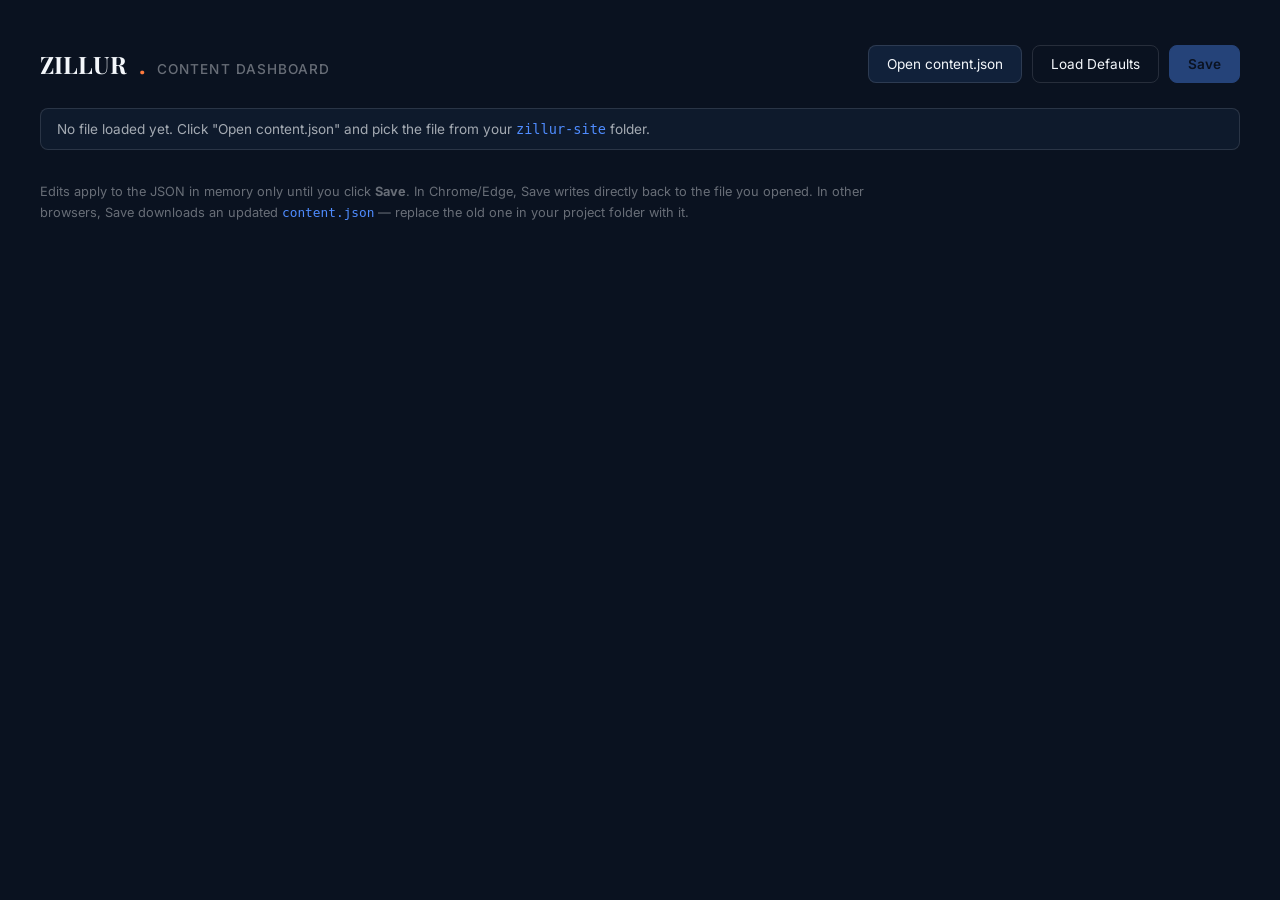
<file: admin.html>
<!DOCTYPE html>
<html lang="en">
<head>
<meta charset="UTF-8">
<meta name="viewport" content="width=device-width, initial-scale=1.0">
<title>ZILLUR — Content Dashboard</title>
<link rel="icon" href="data:,">
<link rel="stylesheet" href="css/admin.css">
</head>
<body>

<header class="admin-header">
  <h1>ZILLUR<span class="dot">.</span> <span class="admin-label">Content Dashboard</span></h1>
  <div class="admin-actions">
    <button id="btnOpen" class="btn">Open content.json</button>
    <button id="btnReset" class="btn btn-ghost">Load Defaults</button>
    <button id="btnSave" class="btn btn-primary" disabled>Save</button>
  </div>
</header>

<p class="admin-status" id="status">No file loaded yet. Click "Open content.json" and pick the file from your <code>zillur-site</code> folder.</p>

<input type="file" id="fileInput" accept="application/json" hidden>

<main id="formRoot" class="admin-form"></main>

<footer class="admin-footer">
  <p>Edits apply to the JSON in memory only until you click <strong>Save</strong>. In Chrome/Edge, Save writes directly back to the file you opened. In other browsers, Save downloads an updated <code>content.json</code> — replace the old one in your project folder with it.</p>
</footer>

<script src="js/admin.js"></script>
</body>
</html>
</file>
<file: css/admin.css>
@import url('https://fonts.googleapis.com/css2?family=Playfair+Display:wght@700&family=Inter:wght@400;500;600;700&display=swap');

:root {
  --bg: #0a1220;
  --bg-alt: #0e1a2c;
  --bg-card: #11213a;
  --text: #f4f7fb;
  --text-dim: rgba(244, 247, 251, 0.65);
  --text-faint: rgba(244, 247, 251, 0.4);
  --accent: #ff7a3d;
  --accent-blue: #4f8cff;
  --border: rgba(244, 247, 251, 0.12);
}

* { box-sizing: border-box; }

body {
  margin: 0;
  background: var(--bg);
  color: var(--text);
  font-family: 'Inter', -apple-system, sans-serif;
  padding: 32px 40px 80px;
}

.admin-header {
  display: flex;
  align-items: center;
  justify-content: space-between;
  flex-wrap: wrap;
  gap: 16px;
  margin-bottom: 12px;
}
.admin-header h1 {
  font-family: 'Playfair Display', serif;
  font-size: 1.5rem;
  font-weight: 700;
  display: flex;
  align-items: baseline;
  gap: 12px;
}
.admin-header .dot { color: var(--accent); }
.admin-label {
  font-family: 'Inter', sans-serif;
  font-size: 0.85rem;
  font-weight: 500;
  color: var(--text-faint);
  text-transform: uppercase;
  letter-spacing: 0.08em;
}
.admin-actions { display: flex; gap: 10px; }

.btn {
  padding: 10px 18px;
  border-radius: 8px;
  border: 1px solid var(--border);
  background: var(--bg-card);
  color: var(--text);
  font-family: inherit;
  font-size: 0.85rem;
  cursor: pointer;
  transition: border-color 0.2s, background 0.2s, opacity 0.2s;
}
.btn:hover { border-color: var(--accent-blue); }
.btn:disabled { opacity: 0.4; cursor: not-allowed; }
.btn-primary { background: var(--accent-blue); border-color: var(--accent-blue); color: #0a1220; font-weight: 600; }
.btn-primary:hover { opacity: 0.9; }
.btn-ghost { background: transparent; }
.btn-danger { background: transparent; border-color: rgba(255, 90, 90, 0.4); color: #ff8a8a; }
.btn-danger:hover { border-color: #ff5a5a; }

.admin-status {
  font-size: 0.85rem;
  color: var(--text-dim);
  margin: 0 0 32px;
  padding: 12px 16px;
  background: var(--bg-alt);
  border-radius: 8px;
  border: 1px solid var(--border);
}
.admin-status code { color: var(--accent-blue); }
.admin-status.error { border-color: rgba(255, 90, 90, 0.4); color: #ff8a8a; }
.admin-status.success { border-color: rgba(90, 220, 150, 0.4); color: #7de8ac; }

.admin-form { max-width: 860px; }

.admin-section {
  background: var(--bg-alt);
  border: 1px solid var(--border);
  border-radius: 12px;
  padding: 24px 28px;
  margin-bottom: 24px;
}
.admin-section h2 {
  font-size: 1rem;
  text-transform: uppercase;
  letter-spacing: 0.08em;
  color: var(--accent);
  margin: 0 0 18px;
}

.admin-note {
  font-size: 0.8rem;
  color: var(--text-faint);
  background: var(--bg-alt);
  border: 1px solid var(--border);
  border-radius: 8px;
  padding: 10px 14px;
  margin-bottom: 18px;
}

.field { margin-bottom: 16px; }
.field label {
  display: block;
  font-size: 0.75rem;
  color: var(--text-faint);
  text-transform: uppercase;
  letter-spacing: 0.06em;
  margin-bottom: 6px;
}
.field input, .field textarea {
  width: 100%;
  background: var(--bg-card);
  border: 1px solid var(--border);
  border-radius: 6px;
  color: var(--text);
  font-family: inherit;
  font-size: 0.95rem;
  padding: 10px 12px;
  resize: vertical;
}
.field input:focus, .field textarea:focus {
  outline: none;
  border-color: var(--accent-blue);
}

.repeat-item {
  border: 1px solid var(--border);
  border-radius: 8px;
  padding: 16px 18px;
  margin-bottom: 14px;
  position: relative;
  background: var(--bg-card);
}
.repeat-item .repeat-index {
  font-size: 0.75rem;
  color: var(--text-faint);
  text-transform: uppercase;
  letter-spacing: 0.06em;
  margin-bottom: 10px;
  display: block;
}
.repeat-item .btn-danger {
  position: absolute;
  top: 12px;
  right: 12px;
  padding: 4px 10px;
  font-size: 0.75rem;
}
.repeat-row { display: grid; grid-template-columns: 1fr 1fr; gap: 12px; }
@media (max-width: 600px) { .repeat-row { grid-template-columns: 1fr; } }

.admin-add-btn { margin-top: 4px; }

.admin-footer {
  max-width: 860px;
  margin-top: 24px;
  font-size: 0.8rem;
  color: var(--text-faint);
  line-height: 1.6;
}
.admin-footer code { color: var(--accent-blue); }

/* Login page */
.admin-login-body {
  display: flex;
  align-items: center;
  justify-content: center;
  min-height: 100vh;
  padding: 32px;
}
.admin-login-form {
  width: 100%;
  max-width: 360px;
  background: var(--bg-alt);
  border: 1px solid var(--border);
  border-radius: 12px;
  padding: 32px;
}
.admin-login-form h1 {
  font-family: 'Playfair Display', serif;
  font-size: 1.4rem;
  margin: 0 0 20px;
}
.admin-login-form .btn-primary {
  width: 100%;
  padding: 12px 18px;
  border-radius: 8px;
  border: 1px solid var(--accent-blue);
  background: var(--accent-blue);
  color: #0a1220;
  font-weight: 600;
  font-size: 0.95rem;
  cursor: pointer;
  margin-top: 8px;
}

/* Tabs (Content / Media) */
.admin-tabs { display: flex; gap: 8px; margin-bottom: 24px; }
.admin-tab-btn {
  padding: 10px 20px;
  border-radius: 8px;
  border: 1px solid var(--border);
  background: var(--bg-card);
  color: var(--text-dim);
  font-family: inherit;
  font-size: 0.85rem;
  cursor: pointer;
}
.admin-tab-btn.active { border-color: var(--accent); color: var(--text); }
.admin-panel-hidden { display: none; }

/* Media library rows */
.media-row {
  display: flex;
  align-items: center;
  gap: 16px;
  flex-wrap: wrap;
}
.media-row-info { display: flex; flex-direction: column; gap: 2px; flex: 1; min-width: 160px; }
.media-row-info span { font-size: 0.8rem; color: var(--text-faint); }
.media-row-status { font-size: 0.8rem; color: var(--text-faint); }
.media-row-status.success { color: #7de8ac; }
.media-row-status.error { color: #ff8a8a; }
</file>
